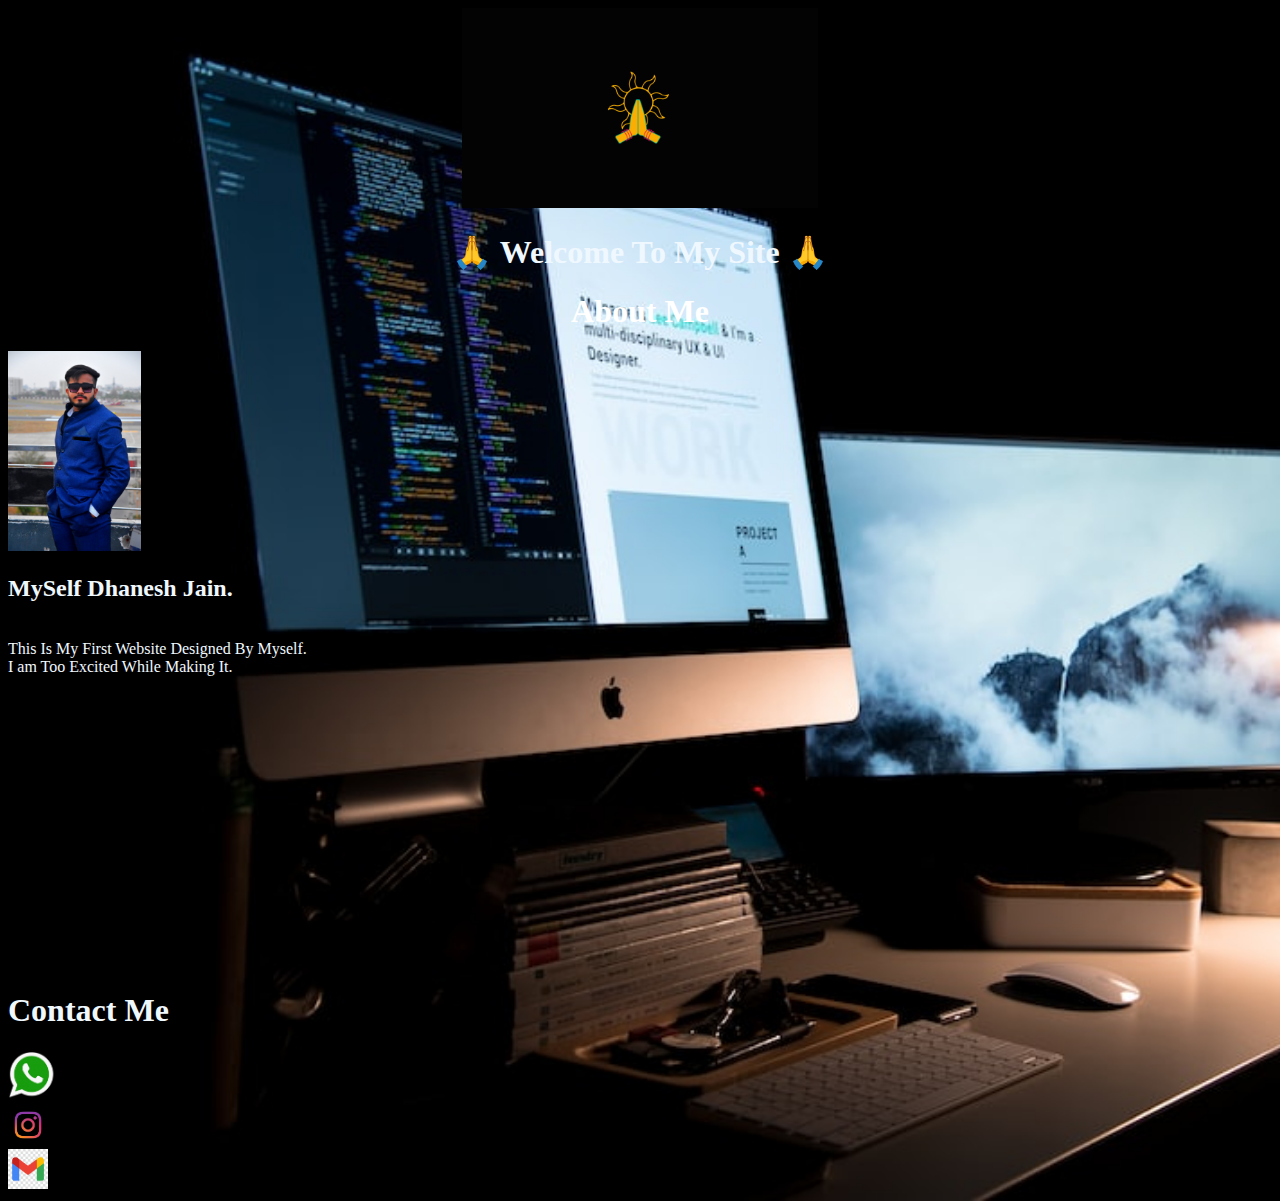
<file: FULL STACK/index.html>
<!DOCTYPE html>
<html lang="en">
<head>
    <meta charset="UTF-8">
    <meta http-equiv="X-UA-Compatible" content="IE=edge">
    <meta name="viewport" content="width=device-width, initial-scale=1.0">
    <title>Resume</title>
</head><style>
    body{
        background-image: url(background2.webp);
        background-size: cover;
        color:aliceblue
    }
    #About{
        text-decoration: none;
        color: white;
    }
</style>
<body>

<center><img src="namaste.gif" height="200px"> </center>
<center><h1> 🙏 Welcome To My Site 🙏 </h1></center>

<center> <a id="About"target="_blank" href="About.html"><h1> About Me </h1></a></center>

<img src="profilepic.jpg" height="200px">
<h2> MySelf Dhanesh Jain. </h2><br>
This Is My First Website Designed By Myself. <br>
I am Too Excited While Making It. <br>

<div style="margin-top:25%;">
<h1> Contact Me </h1>
  <a target="_blank" href="http://wa.me/+918302343474"> <img src="whatsappicon.jpg" height="50px"> </a>

  <br>
  <a target="_blank" href="https://www.instagram.com/dhaneshjain18/"> <img src="instagramicon.jpeg" height="40px"> </a>

  <br>
  <a target="_blank" href="https://www.mailto:dhaneshjain18@gmail.com"><img src="gmailicon.png" height="40px"></a>
  <br />
</div>






</div>
    
</body>
</html>
</file>
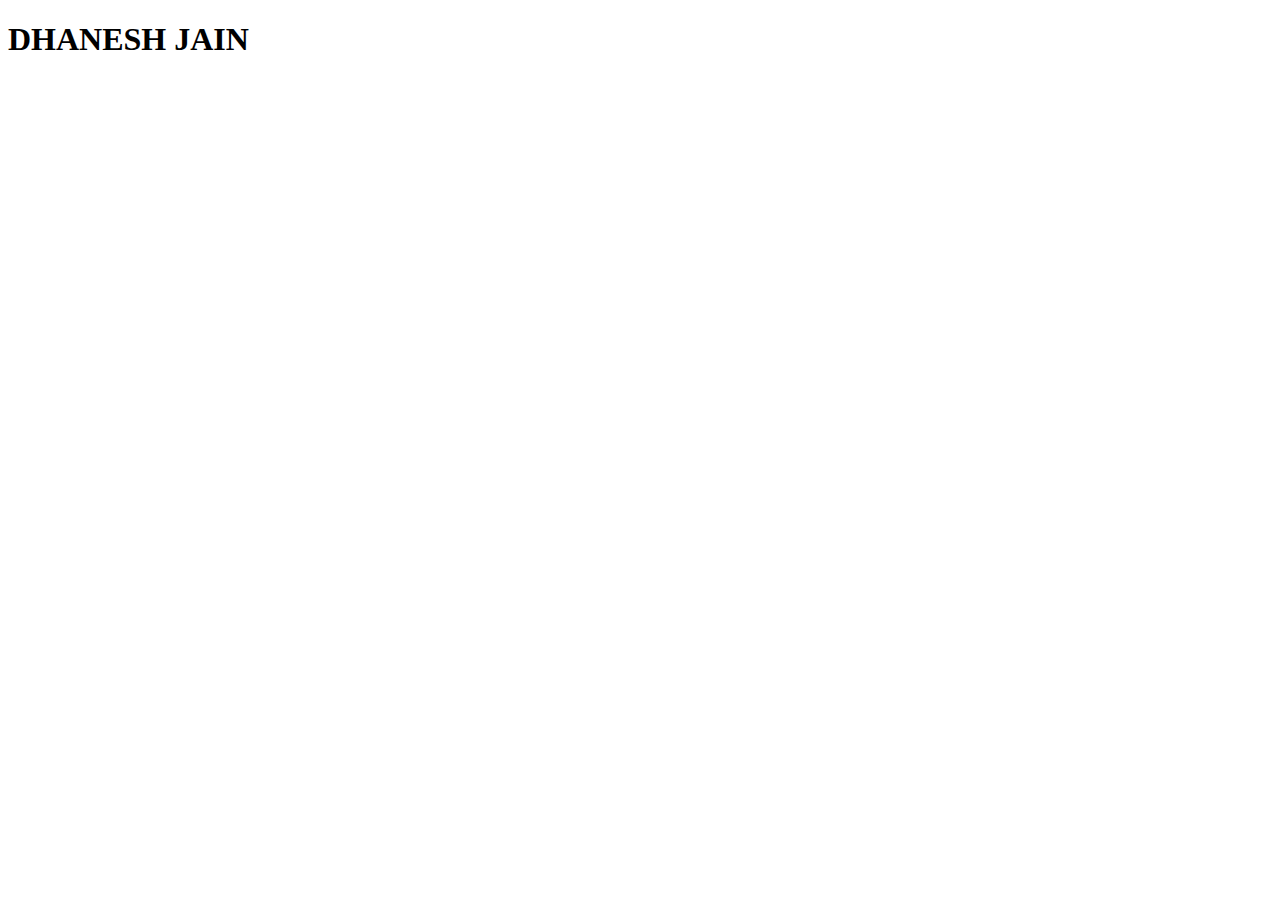
<file: FULL STACK/About.html>
<!DOCTYPE html>
<html lang="en">
<head>
    <meta charset="UTF-8">
    <meta http-equiv="X-UA-Compatible" content="IE=edge">
    <meta name="viewport" content="width=device-width, initial-scale=1.0">
    <title>Document</title>
</head>
<body>
    <h1>DHANESH JAIN</h1>
</body>
</html>
</file>
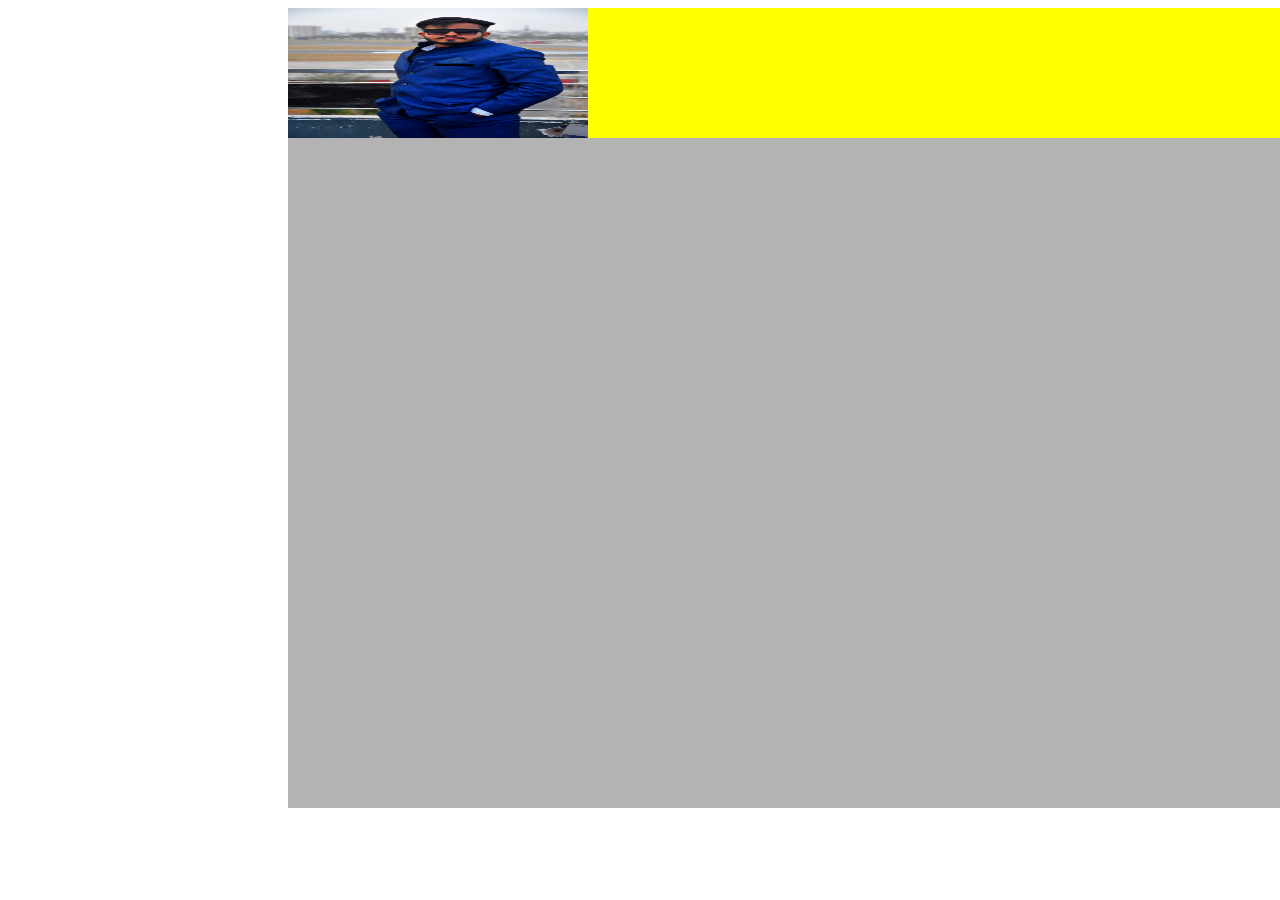
<file: FULL STACK/MyPage.html>
<html>
    <head>
        <link href="MyPage.css", rel="stylesheet", type="text/css">
        <title> MY FIRST PAGE</title>
    </head>
    <body>
        <div id="Maindiv">
        <div id="logocompanydiv">
            <div id="logodiv">  <img src="profilepic.jpg" height="130px" width="300"> </div>
        </div>
        </div>
        </div>
    </body>
</html>
</file>
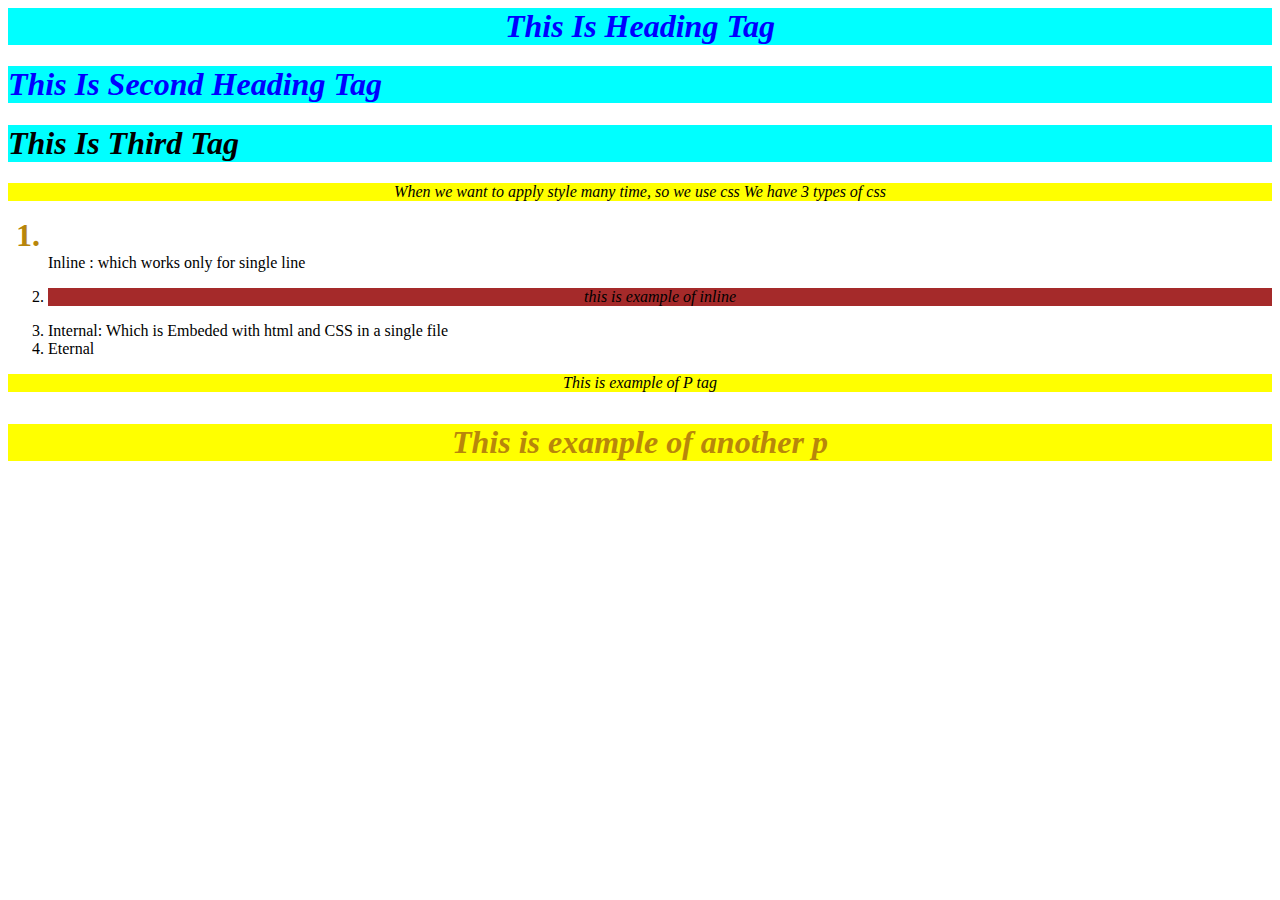
<file: FULL STACK/FSD/home.html>
<html>
    <head>
        <title>
            This is my first page
        </title>
        <style>

            h1
            {
                background-color: aqua;
                font-size: xx-large;
                text-align: left;
                font-style: italic;
            }

            p

            {
                background-color: yellow;
                font-size: Georgia, 'Times New Roman', Times, serif;
                text-align: center;
                font-style: oblique;
                text-decoration: dotted;
            }
        
        .myformat

        {
            font-size: xx-large;
            font-weight: 700;
            color: darkgoldenrod;
        }   
        </style>
    </head>
    <body>

        <h1> <font color="blue"> <center>This Is Heading Tag</center></h1></font>
        
        <h1> <font color="blue"> This Is Second Heading Tag</font></h1>
        <h1> This Is Third Tag </h1>
        <p align="center">
            When we want to apply style many time, so we use css

            We have 3 types of css

            <ol>
                 <li class="myformat"></li>  Inline : which works only for single line</li>
                 <li> <p style="background-color: brown;"> this is example of inline</p></li>
                 <li> Internal: Which is Embeded with html and CSS in a single file</li>
                 <li> Eternal</li>

            </ol>
        </p>
        <p> This is example of P tag</p>
        <p class="myformat"> This is example of another p</p>
    </body>
</html>
</file>
<file: FULL STACK/MyPage.css>
#Maindiv 
{
    height: 800px;
    width: 1000px;
    background-color: rgb(179, 179, 179);
    margin-left: 280px;
}
#logocompanydiv
{
    height: 130px;
    width: 1000px;
    background-color: yellow;
}
#logodiv
{
    height: 130px;
    width: 300px;
    background-color: red;
    float: left;
}
#companydiv
{
    height: 130px;
    width: 700px;

}
</file>
